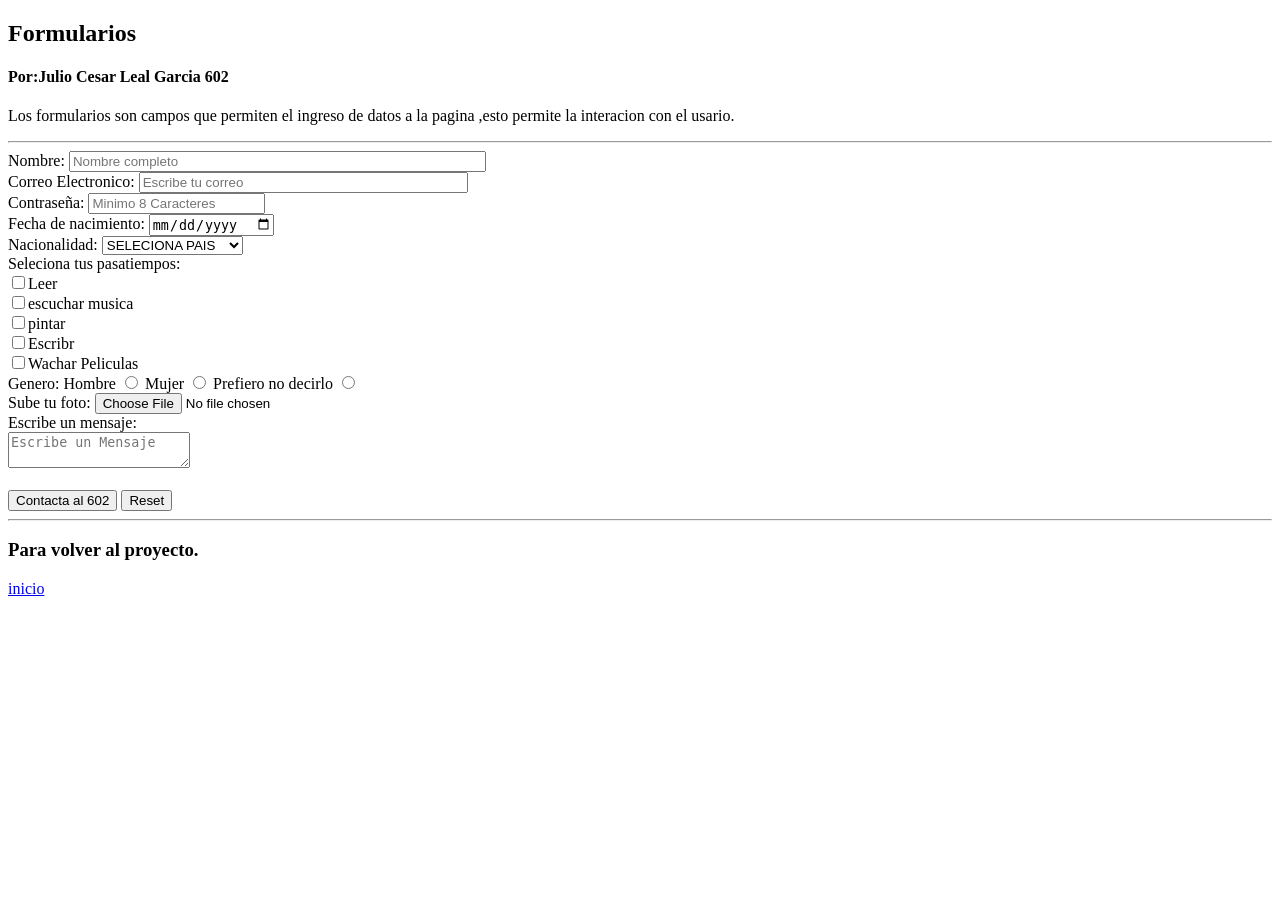
<file: practica-4/index.html>
<!DOCTYPE html>
<html>
<head>
	<meta charset="utf-8">
	<meta name="viewport" content="width=device-width, initial-scale=1">
	<title>FORMULARIOS-Julio Leal -602</title>
</head>
<body>

	<h2>Formularios</h2>
	<h4>Por:Julio Cesar Leal Garcia 602</h4>
	<p>Los formularios son campos que permiten el ingreso de datos a la pagina ,esto permite la interacion con el usario. </p>
	<hr>


	<form  method="POST">
		
		<label>Nombre:</label>
		<input type="text" name="nombre" placeholder="Nombre completo" size="50" required>

		<br>
		<label>Correo Electronico:</label>
		<input type="email" name="Correo" placeholder="Escribe tu correo" size="39">

		<br>
		<label>Contraseña:</label>
		<input type="password" name="clave"
		placeholder="Minimo 8 Caracteres" minlength="8">
		
		<br>
		<label>Fecha de nacimiento:</label>
		<input type="date" name="fecha" required>

		<br>
		<label>Nacionalidad:</label>
		<select>
			<option selected disabled>SELECIONA PAIS </option>
			<option>MEXICO</option>
			<option>JAPON</option>
			<option>NORCOREA</option>
			<option>ESTADOS UNIDOS</option>
			<option>PERU</option>
			<option>RUSSIA</option>
			<option>SIRIA</option>
			<option>BRASIL</option>
			<option>CHINA</option>
			<option>INDIA</option>
		</select>
		
		<br>
		<label>Seleciona tus pasatiempos:</label>
		<br><input type="checkbox" name="">Leer <br>
		<input type="checkbox" name="">escuchar musica <br>
		<input type="checkbox" name="">pintar <br>
		<input type="checkbox" name="">Escribr <br>
		<input type="checkbox" name="">Wachar Peliculas<br>

		<label>Genero:</label>
		Hombre <input type="radio" name="Genero">
		Mujer <input type="radio" name="Genero">
		Prefiero no decirlo <input type="radio" name="Genero">
		<br>

		<label>Sube tu foto:</label>
		<input type="file" name="archivo">
		<br>

		<label>Escribe un mensaje:</label>
		<br>
		<textarea required placeholder="Escribe un Mensaje"></textarea>
		
		<br>
		<br>
		
		<input type="submit" name="boton"
		value="Contacta al 602">
		<input type="reset" name="Limpiar">

		<hr>
     <h3>Para volver al proyecto. </h3>


    <a href="../index.html">inicio</a>


	</form>


</body>
</html>
</file>
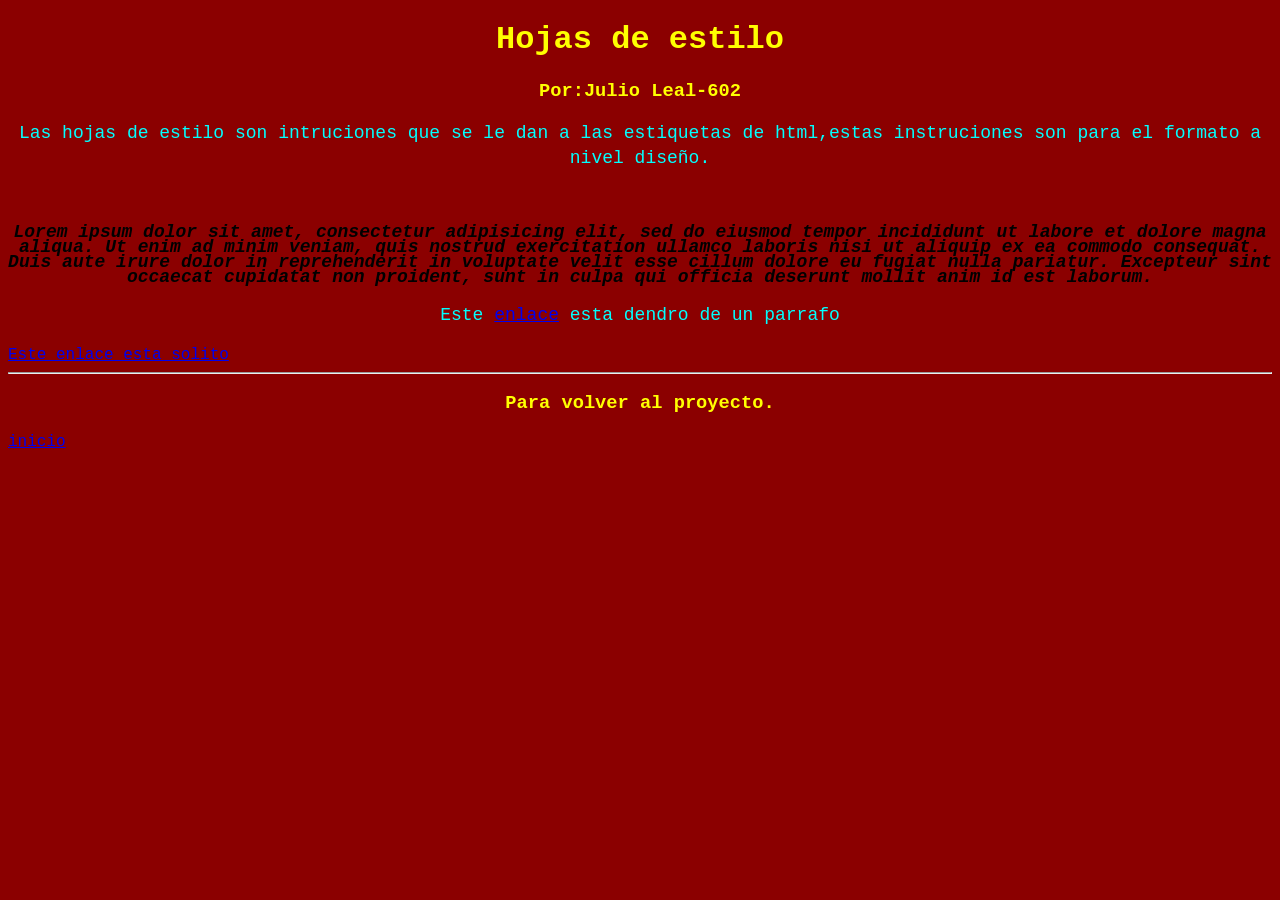
<file: practica-5/index.html>
<!DOCTYPE html>
<html>
<head>
	<meta charset="utf-8">
	<meta name="viewport" content="width=device-width, initial-scale=1">
	<title>Mis primeros estilos </title>
	<link rel="stylesheet" type="text/css" href="estilos/enpanadas.css">
</head>
<body>
	<h1>Hojas de estilo</h1>
	<h3>Por:Julio Leal-602</h3>
	
	<p>Las hojas de estilo son intruciones que se le dan a las estiquetas de html,estas instruciones son para el formato a nivel diseño.</p>
	<br>
	
	<p class="maldito">Lorem ipsum dolor sit amet, consectetur adipisicing elit, sed do eiusmod
	tempor incididunt ut labore et dolore magna aliqua. Ut enim ad minim veniam,
	quis nostrud exercitation ullamco laboris nisi ut aliquip ex ea commodo
	consequat. Duis aute irure dolor in reprehenderit in voluptate velit esse
	cillum dolore eu fugiat nulla pariatur. Excepteur sint occaecat cupidatat non
	proident, sunt in culpa qui officia deserunt mollit anim id est laborum.</p>


	<p>Este <a href="#">enlace</a> esta dendro de un parrafo </p>

	<a href="#">Este enlace esta solito</a>






 <hr>
     <h3>Para volver al proyecto. </h3>


    <a href="../index.html">inicio</a>
</body>
</html>
</file>
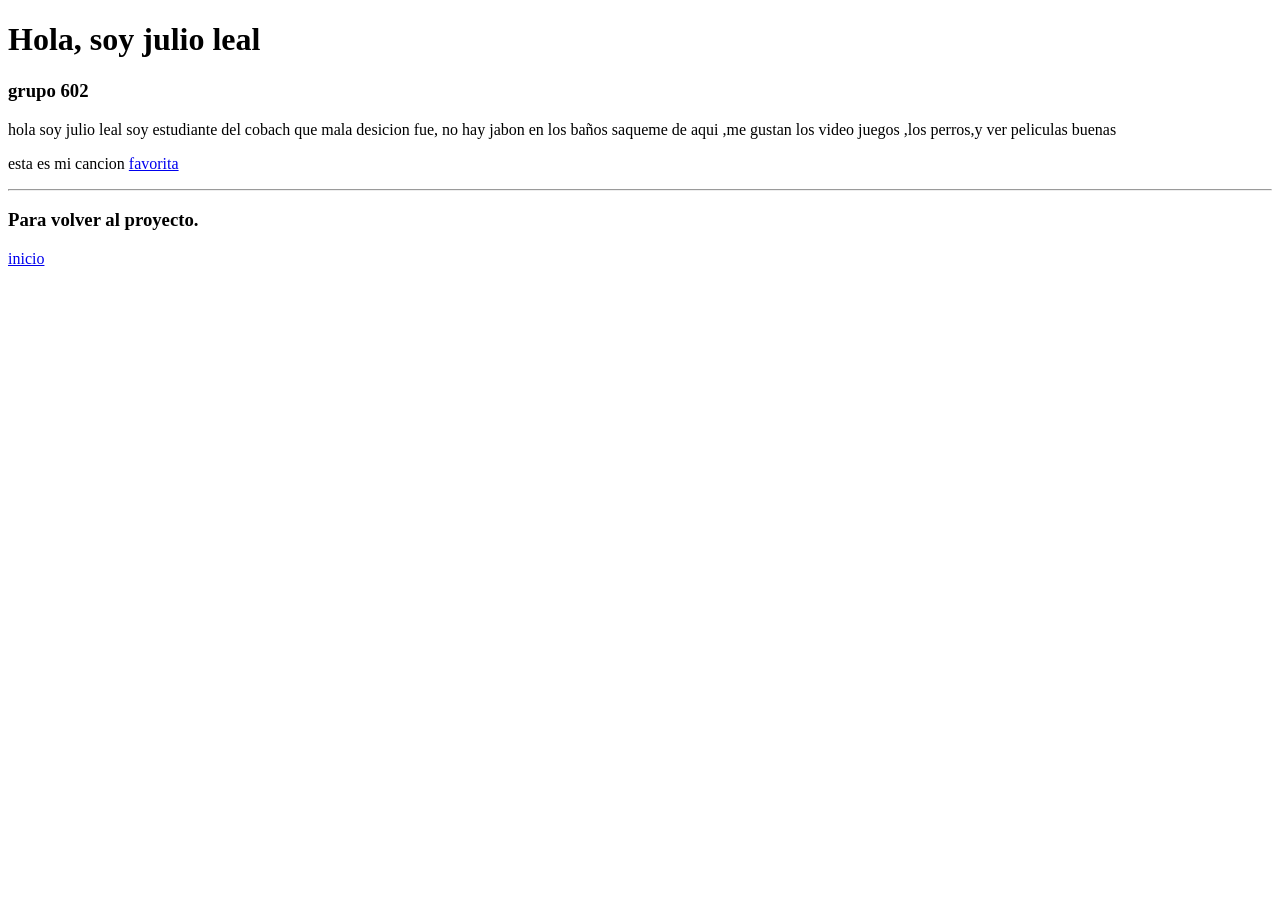
<file: practica-1/practica1.html>
<!DOCTYPE html>
<html>
<head>
	<meta charset="utf-8">
	<meta name="viewport" content="width=device-width, initial-scale=1">
	<title>PRACTICA 1-LEAL GARCIA JULIO CESAR-602 </title>
</head>
<body>

	<h1>Hola, soy julio leal</h1>
	<h3>grupo 602</h3>

	<p>hola soy julio leal soy estudiante del cobach que mala desicion fue, no hay jabon en los baños saqueme de aqui ,me gustan los video juegos ,los perros,y ver peliculas buenas </p>


	<p>esta es mi cancion <a href="https://youtu.be/fJ9rUzIMcZQ?si=qEBP6AkwMjPbhjuc">favorita</a></p>
	<hr>

	<h3>Para volver al proyecto. </h3>


	<a href="../index.html">inicio</a>


</body>
</html>
</file>
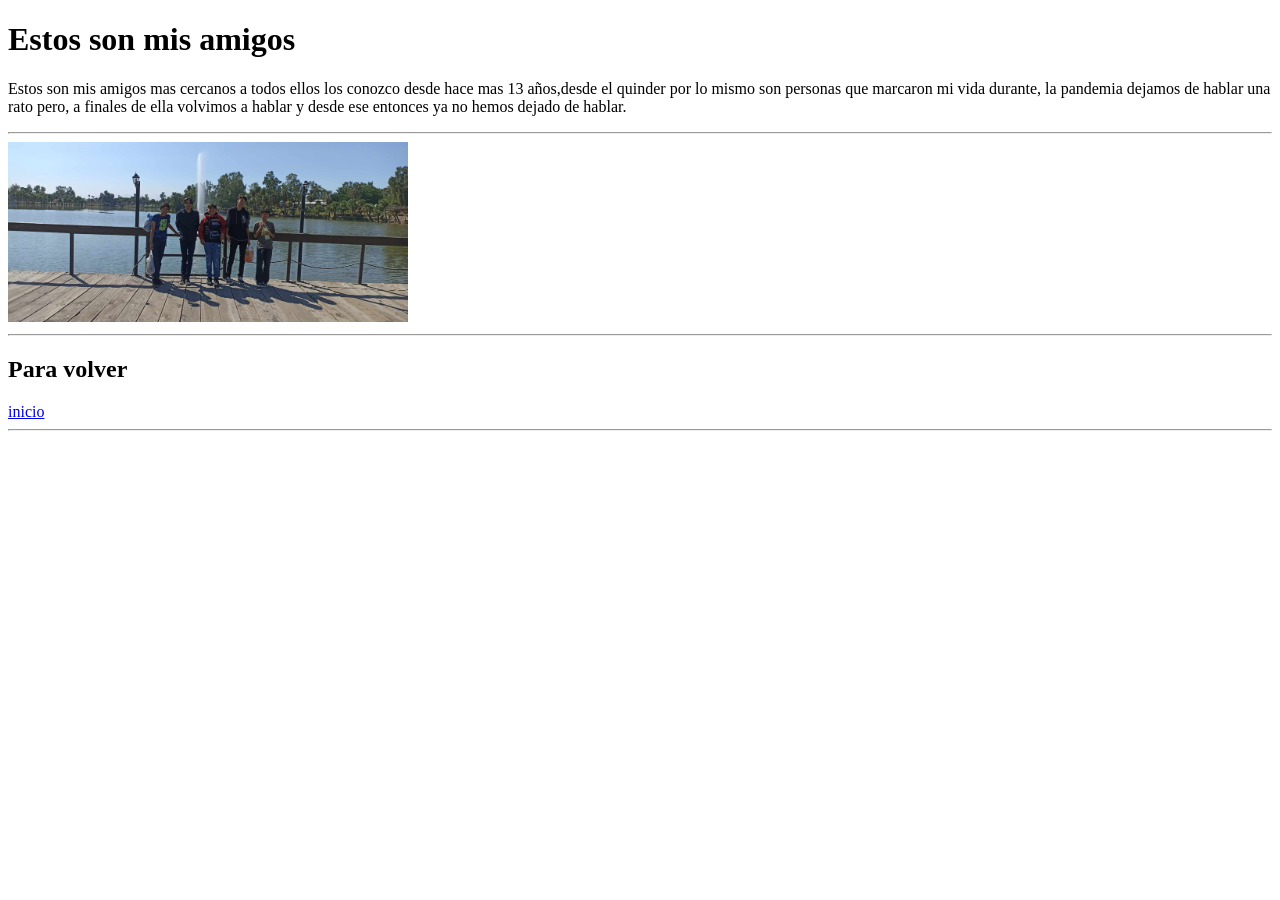
<file: practica-3/paginas/amigos.html>
<!DOCTYPE html>
<html>
<head>
	<meta charset="utf-8">
	<meta name="viewport" content="width=device-width, initial-scale=1">
	<title>Amigos</title>
	<h1>Estos son mis amigos</h1>
	<p>Estos son mis amigos mas cercanos a todos ellos los conozco desde hace mas 13 años,desde el quinder por lo mismo son personas que marcaron mi vida durante, la pandemia dejamos de hablar una rato pero, a finales de ella volvimos a hablar y desde ese entonces ya no hemos dejado de hablar.</p>

	<hr>
	
	<img src="../img/amigos.jpeg" width="400">

	<hr>
	<h2>Para volver</h2>
	<a href="../index.html">inicio</a>
	
	<hr>

</head>
<body>

</body>
</html>
</file>
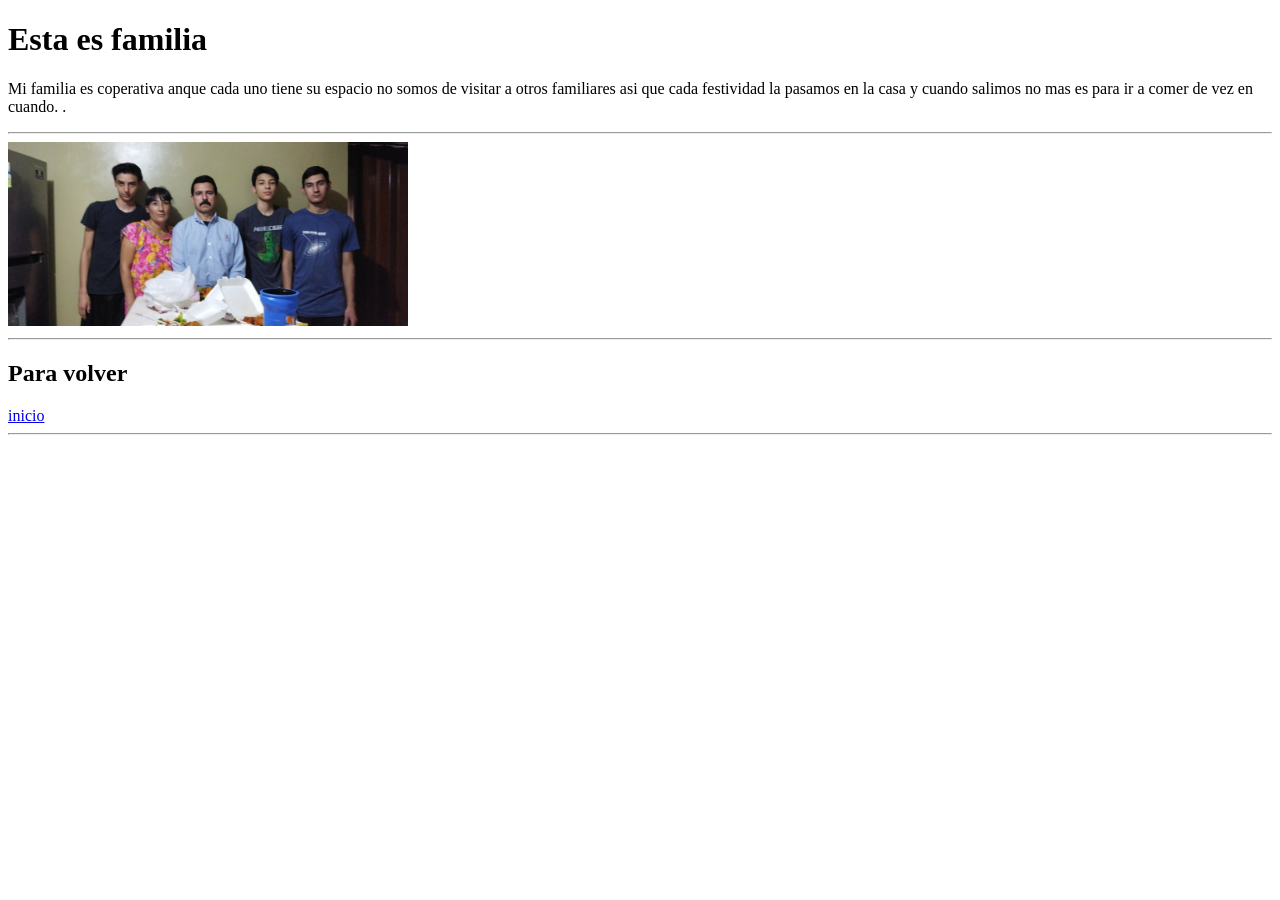
<file: practica-3/paginas/familia.html>
<!DOCTYPE html>
<html>
<head>
	<meta charset="utf-8">
	<meta name="viewport" content="width=device-width, initial-scale=1">
	<title>Familia</title>
	<h1>Esta es familia </h1>
	<p>Mi familia es coperativa anque cada uno tiene su espacio no somos de visitar a otros familiares asi que cada festividad la pasamos en la casa y cuando salimos no mas es para ir a comer de vez en cuando.   .</p>

	<hr>
	
	<img src="../img/familia.jpg" width="400">

	<hr>
	<h2>Para volver</h2>
	<a href="../index.html">inicio</a>
	<hr>

</head>
<body>

</body>
</html>
</file>
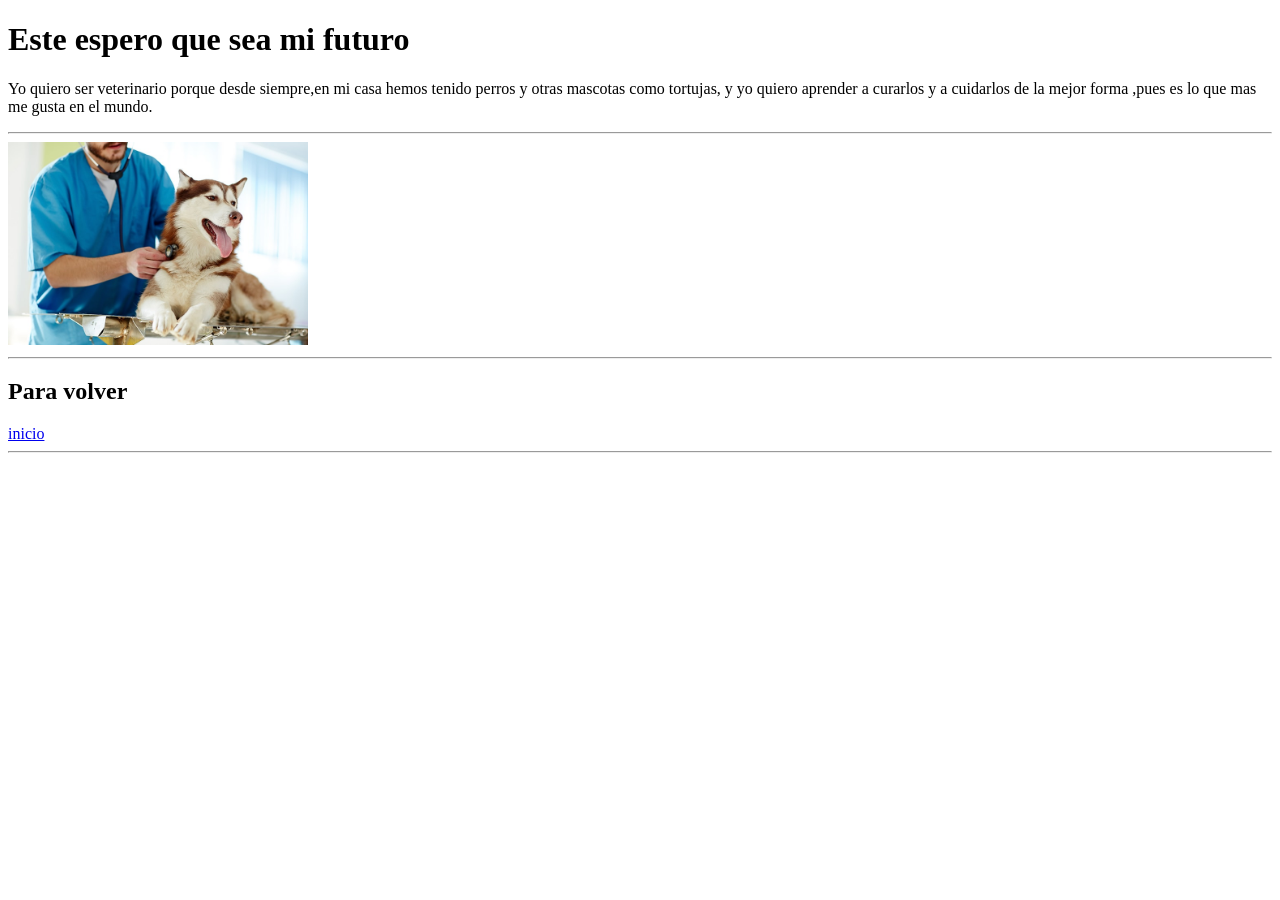
<file: practica-3/paginas/futuro.html>
<!DOCTYPE html>
<html>
<head>
	<meta charset="utf-8">
	<meta name="viewport" content="width=device-width, initial-scale=1">
	<title>futuro</title>
	<h1>Este espero que sea mi futuro</h1>
	<p>	Yo quiero ser veterinario porque desde siempre,en mi casa hemos tenido perros y otras mascotas como tortujas, y yo quiero aprender a curarlos y a cuidarlos de la mejor forma ,pues es lo que mas me gusta en el mundo.</p>

	<hr>
	
	<img src="../img/futuro.jpg" width="300">

	<hr>
	<h2>Para volver</h2>
	<a href="../index.html">inicio</a>
	<hr>

</head>
<body>

</body>
</html>
</file>
<file: practica-5/estilos/enpanadas.css>
body{
background-color:darkred;
color: yellow;
font-family:courier;}

/*titulos centrados*/
h1,h3,p{
text-align: center; 
}
/* Parrafos , deben tener aqua, tamaño 18 e interliniado  25px */
p{ 
	color: aqua;
	font-size: 18px;
	line-height: 25px;
}
/*parrafo dos color negro formato negritas ,y letra inclidada e interlineado de 15px*/
.maldito{
color: rgb(0, 0, 0);
 font-weight: bolder;
font-style: italic;
line-height: 15px;

 }
</file>
